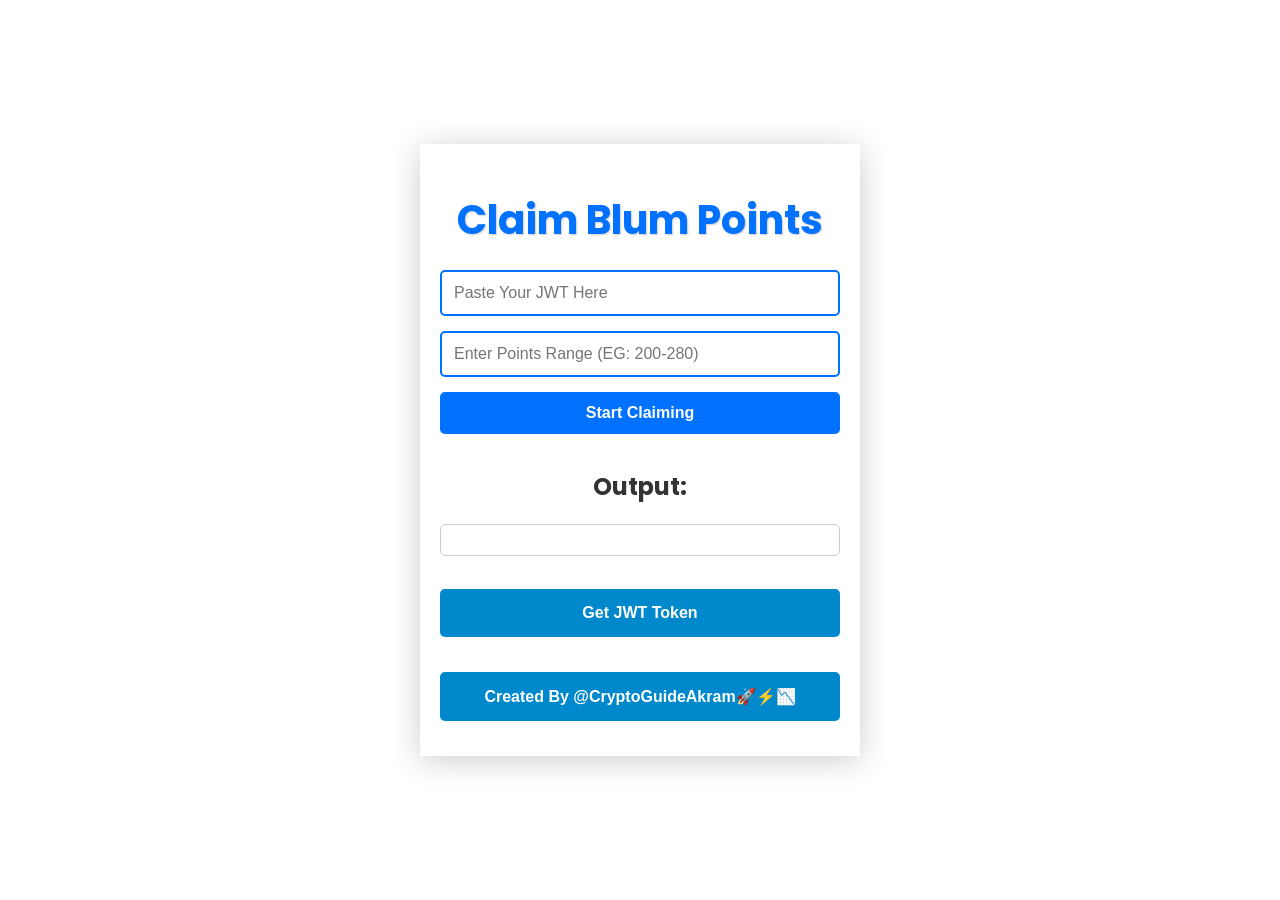
<file: main.html>
<!DOCTYPE html>
<html lang="en">
<head>
    <meta charset="UTF-8">
    <meta name="viewport" content="width=device-width, initial-scale=1.0">
    <title>Blum Points Claiming</title>
        <link href="https://fonts.googleapis.com/css?family=Poppins:400,600" rel="stylesheet">
<style>
        body {
            font-family: 'Poppins', sans-serif;
            background: #ffffff, #a1c4fd, #c2e9fb); /* Light gradient */
            color: #333;
            margin: 0;
            padding: 0;
            display: flex;
            justify-content: center;
            align-items: center;
            height: 100vh;
            text-align: center;
            animation: fadeIn 0.5s ease-in; /* Fade-in animation for body */
        }
        @keyframes fadeIn {
            from { opacity: 0; }
            to { opacity: 1; }
        }
        .container {
            background: #ffffff;
            border-radius: 0px;
            box-shadow: 0 4px 30px rgba(0, 0, 0, 0.2);
            padding: 20px;
            width: 90%; /* Responsive width */
            max-width: 400px; /* Max width for larger screens */
            position: relative;
            transition: transform 0.3s ease; /* Transform animation */
        }
        .container:hover {
             /* Slight scaling on hover */
        }
        h1 {
            font-size: 2.5em;
            margin-bottom: 20px;
            color: #0072ff;
            text-shadow: 1px 1px 2px rgba(0, 0, 0, 0.2);
        }
        hr {
            border: 0;
            height: 2px;
            background-image: linear-gradient(to right, #0072ff, #00c6ff);
            margin: 20px 0;
        }
        input, button {
            width: 100%;
            padding: 12px;
            margin-bottom: 15px;
            border: 2px solid #0072ff;
            border-radius: 5px;
            box-sizing: border-box;
            font-size: 16px;
            transition: border-color 0.3s, box-shadow 0.3s;
            background: rgba(255, 255, 255, 0.8);
            color: #333;
        }
        input:focus {
            border-color: #00c6ff;
            box-shadow: 0 0 5px rgba(0, 198, 255, 0.5);
            outline: none;
        }
        button {
            background-color: #0072ff;
            color: white;
            border: none;
            cursor: pointer;
            font-weight: bold;
            transition: background-color 0.3s, transform 0.2s;
        }
        button:hover {
            background-color: #0056b3;
            transform: scale(1.05);
        }
        .guide {
            margin-top: 20px;
            font-size: 14px;
            color: #333;
            text-align: left;
        }
        .notification {
            display: none;
            position: fixed;
            bottom: 20px;
            left: 50%;
            transform: translateX(-50%);
            background-color: #333;
            color: #fff;
            padding: 10px 20px;
            border-radius: 4px;
            z-index: 999;
            animation: fadeInUp 0.3s ease-in-out;
        }
        @keyframes fadeInUp {
            from { opacity: 0; transform: translate(-50%, 20px); }
            to { opacity: 1; transform: translate(-50%, 0); }
        }
        /* Modal Styles */
        .modal {
            display: none; /* Hidden by default */
            position: fixed;
            z-index: 1000;
            left: 0;
            top: 0;
            width: 100%;
            height: 100%;
            overflow: auto;
            background-color: rgba(0, 0, 0, 0.8); /* Black with opacity */
            padding-top: 60px;
            animation: fadeIn 0.5s ease-in; /* Fade-in animation for modal */
        }
        .modal-content {
            background-color: #fff;
            margin: 5% auto;
            padding: 20px;
            border: 1px solid #888;
            width: 80%;
            max-width: 600px; /* Max width for the modal */
            border-radius: 10px;
            animation: slideIn 0.5s ease-in; /* Slide-in animation for modal content */
        }
        .close {
            color: #aaa;
            float: right;
            font-size: 28px;
            font-weight: bold;
        }
        .close:hover,
        .close:focus {
            color: black;
            text-decoration: none;
            cursor: pointer;
        }
        /* Full-width button for Telegram link */
        .telegram-button {
            background-color: #0088cc;
            color: white;
            border: none;
            padding: 15px;
            border-radius: 5px;
            font-size: 16px;
            cursor: pointer;
            width: 100%;
            transition: background-color 0.3s;
            margin-top: 20px;
        }
        .telegram-button:hover {
            background-color: #0072a3;
        }
        pre {
    background-color: #fff;
    padding: 15px;
    border: 1px solid #ccc;
    border-radius: 5px;
    overflow-x: auto;
    white-space: pre-wrap; /* Allows wrapping of long text */
    margin-top: 20px;
    animation: fadeIn 0.5s ease-in; /* Fade-in animation for output */
}
    </style>
</head>
<body>

    <div class="container">
        <h1>Claim Blum Points</h1>
        <div class="form-container">
            <input type="text" id="jwt" placeholder="Paste Your JWT Here" required>
            <input type="text" id="pointsRange" placeholder="Enter Points Range (EG: 200-280)" required>
            <button id="startClaim">Start Claiming</button>
            <button id="stopClaim" style="display: none;">Stop Claiming</button> <!-- Stop button -->
        </div>
        
        <h2>Output:</h2>
        <pre id="output"></pre>

        <div class="jwt-generator">
            <a href="index.php">
                <button class="telegram-button">Get JWT Token</button>
            </a>
        </div>

        <a href="https://www.cpmrevenuegate.com/gt81jdfc7?key=e420f30a8b713e4d36f4040063ddcdba" target="_blank">
            <button class="telegram-button">Created By️ @CryptoGuideAkram🚀⚡📉</button>
        </a>
     
    </div>

    <div id="notification" class="notification">
        <p id="notificationMessage"></p>
    </div>

    <script src="s.js"></script>
</body>
</html>
</file>
